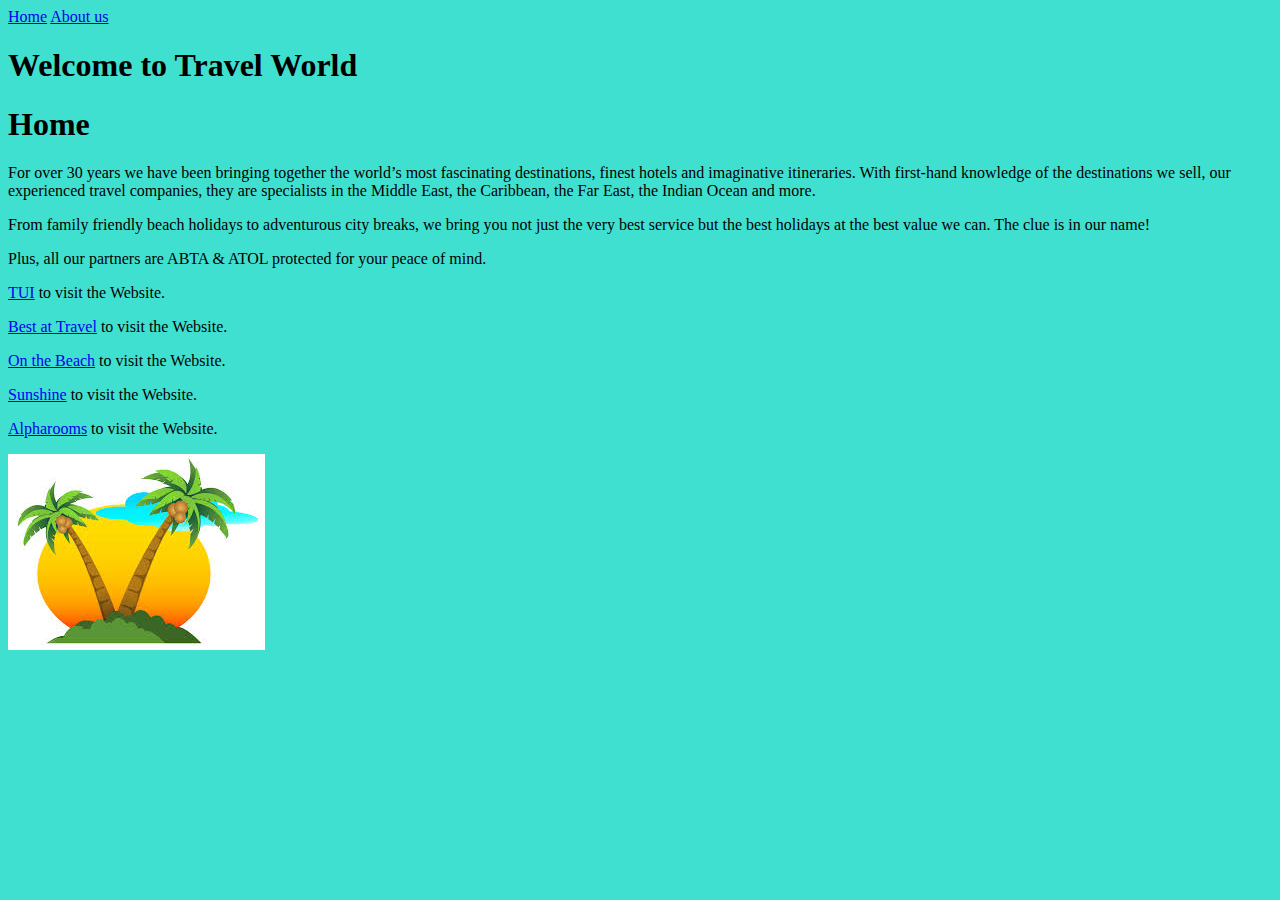
<file: index.html>
<!DOCTYPE html>
<html lang="en">
<head>
    <meta charset="UTF-8">
    <title>Welcome to Travel World</title>
    <link rel="stylesheet" type="text/css" href="main.css">
</head>
<body>    

<a href="index.html">Home</a>
<a href="aboutus.html">About us</a>

<h1> Welcome to Travel World </h1>       

    <h1>Home</h1>
     
 
    <p class="redBackground">
        For over 30 years we have been bringing together the world’s most
        fascinating destinations, finest hotels and imaginative
        itineraries. With first-hand knowledge of the destinations
        we sell, our experienced travel companies, they are specialists
        in the Middle East, the Caribbean, the Far East, the Indian Ocean
        and more.
    </p>
        
    <p class="blueBackground">
       From family friendly beach holidays to adventurous city
       breaks, we bring you not just the very best service but the best
       holidays at the best value we can. The clue is in our name!
    
    </p>

     Plus, all our partners are ABTA & ATOL protected for your peace of mind.    
    
    </p>

        
    <p>
        <a href="https://www.tui.co.uk" target="_blank">TUI</a> to visit the Website.
    </p>
    <p><a href="https://www.bestattravel.co.uk/" target="_blank">Best at Travel</a> to visit the Website.
    </p><p><a href="https://www.onthebeach.co.uk/" target="_blank">On the Beach</a> to visit the Website.
    </p><p><a href="https://www.sunshine.co.uk/" target="_blank">Sunshine</a> to visit the Website.
    </p><p><a href="https://www.sunshine.co.uk/" target="_blank">Alpharooms</a> to visit the Website.
    </p>

        <img src="summer.png"> 

</body>
</html>
</file>
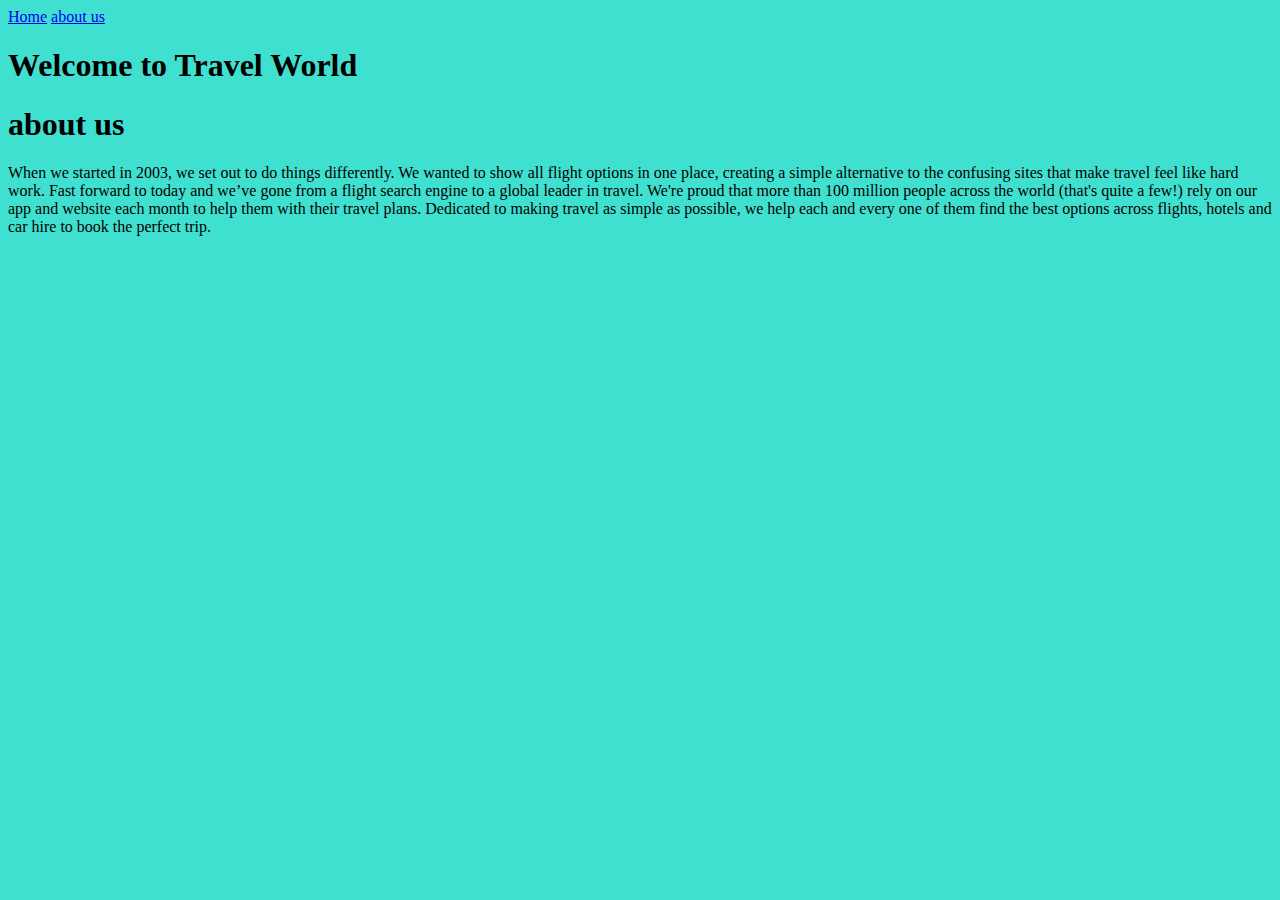
<file: aboutus.html>
<!DOCTYPE html>
<html lang="en">
<head>
    <meta charset="UTF-8">
    <meta name="viewport">
    <title>Welcome to Travel World</title>
    <link rel="stylesheet" type="text/css" href="main.css">
    
</head>
<body>      
    <a href="index.html">Home</a>
<a href="aboutus.html">about us</a>

<h1> Welcome to Travel World </h1> 
             
    <h1>about us</h1>       

<p>  <p class="redBackground"> 
When we started in 2003, we set out to do things differently.
We wanted to show all flight options in one place, creating a simple alternative
to the confusing sites that make travel feel like hard work.

Fast forward to today and we’ve gone from a flight search engine to a global
leader in travel. We're proud that more than 100 million people across the world
(that's quite a few!) rely on our app and website each month to help them with
their travel plans.

Dedicated to making travel as simple as possible, we help each and every one
of them find the best options across flights, hotels and car hire to book
the perfect trip.
</p>

</body>
</html>
</file>
<file: main.css>
* {
    background-color: turquoise;
}
</file>
